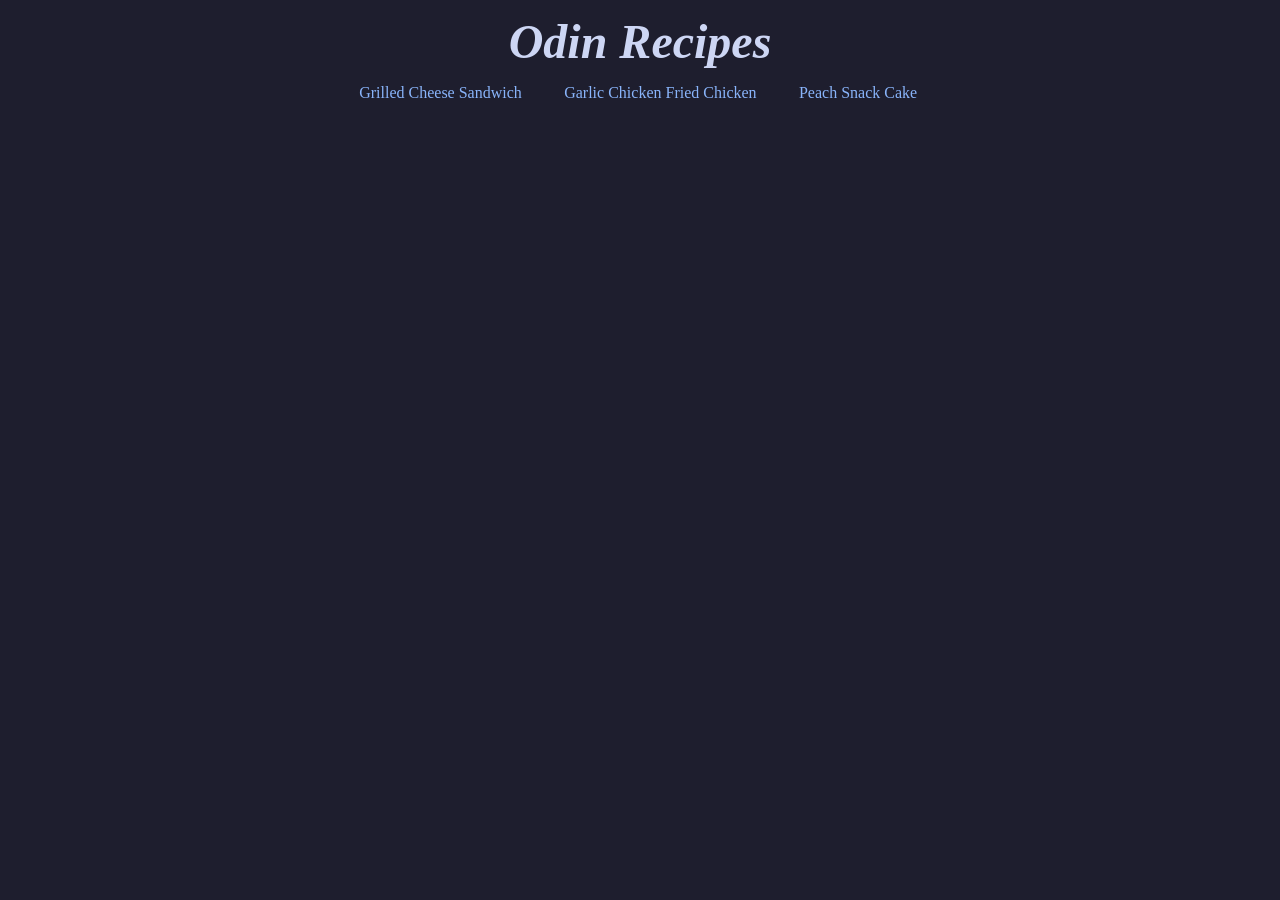
<file: index.html>
<!DOCTYPE html>
<html lang="en">

<head>
    <meta charset="UTF-8">
    <meta name="viewport" content="width=device-width, initial-scale=1.0">
    <title>Odin Recipes</title>
    <link rel="stylesheet" href="styles.css">
</head>

<body>
    <h1>Odin Recipes</h1>

    <ul>
        <li><a href="./recipes/grilled-cheese-sandwich.html">Grilled Cheese Sandwich</a></li>
        <li><a href="./recipes/garlic-chicken-fried-chicken.html">Garlic Chicken Fried Chicken</a></li>
        <li><a href="./recipes/peach-snack-cake.html">Peach Snack Cake</a>
        </li>
    </ul>
</body>

</html>
</file>
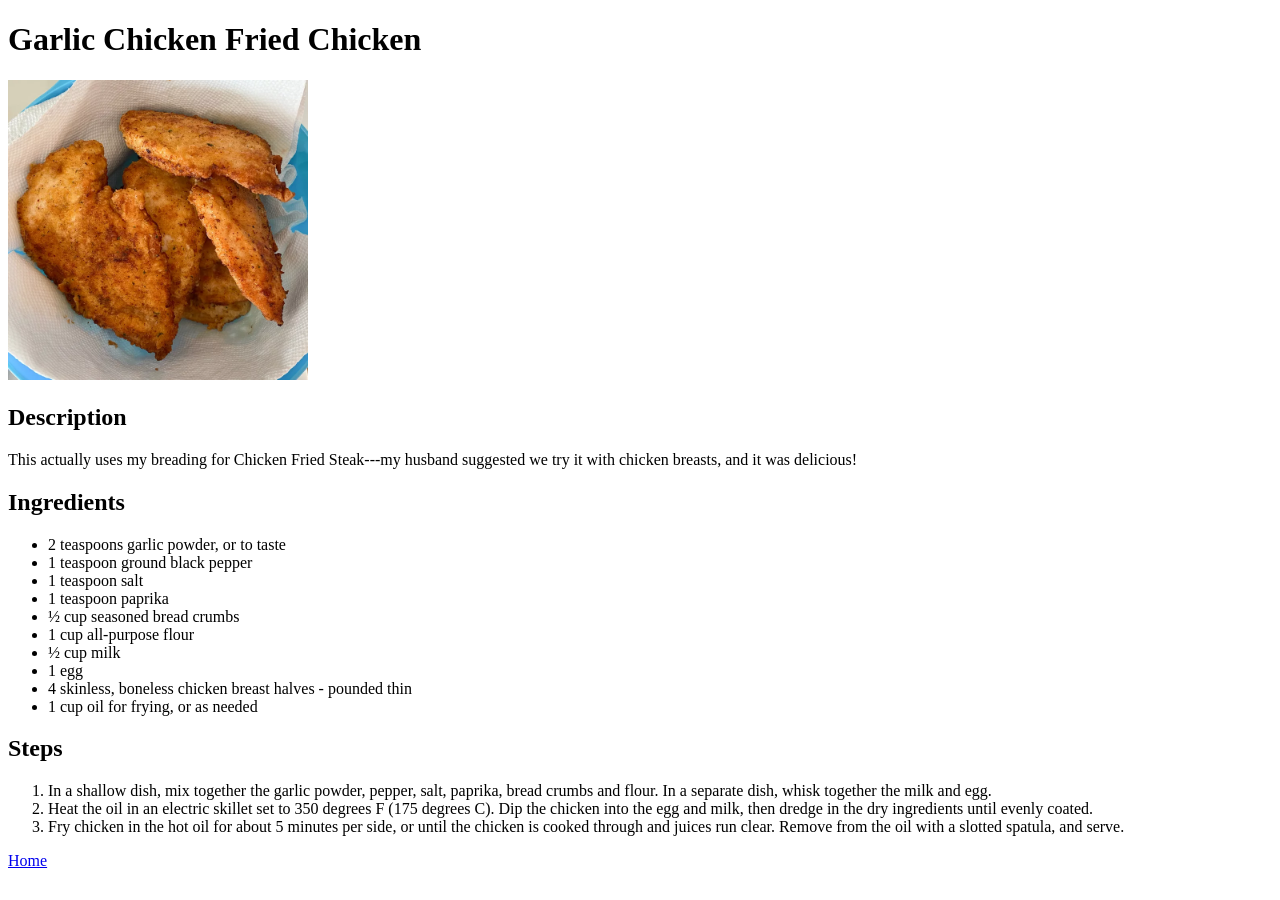
<file: recipes/garlic-chicken-fried-chicken.html>
<!DOCTYPE html>
<html lang="en">

<head>
    <meta charset="UTF-8">
    <meta name="viewport" content="width=device-width, initial-scale=1.0">
    <title>Garlic Chicken Fried Chicken</title>
</head>

<body>
    <h1>Garlic Chicken Fried Chicken</h1>

    <img src="../images/garlic-chicken-fired-chicken.webp"
        alt="Close up view of pieces of Garlic Chicken Fried Chicken in a paper towel lined blue bowl" width="300">

    <h2>Description</h2>

    <p>This actually uses my breading for Chicken Fried Steak---my husband suggested we try it with chicken breasts, and
        it was delicious!</p>

    <h2>Ingredients</h2>

    <ul>
        <li>2 teaspoons garlic powder, or to taste</li>
        <li>1 teaspoon ground black pepper</li>
        <li>1 teaspoon salt</li>
        <li>1 teaspoon paprika</li>
        <li>½ cup seasoned bread crumbs</li>
        <li>1 cup all-purpose flour</li>
        <li>½ cup milk</li>
        <li>1 egg</li>
        <li>4 skinless, boneless chicken breast halves - pounded thin</li>
        <li>1 cup oil for frying, or as needed</li>
    </ul>

    <h2>Steps</h2>

    <ol>
        <li>In a shallow dish, mix together the garlic powder, pepper, salt, paprika, bread crumbs and flour. In a
            separate dish, whisk together the milk and egg.</li>
        <li>Heat the oil in an electric skillet set to 350 degrees F (175 degrees C). Dip the chicken into the egg and
            milk, then dredge in the dry ingredients until evenly coated.</li>
        <li>Fry chicken in the hot oil for about 5 minutes per side, or until the chicken is cooked through and juices
            run clear. Remove from the oil with a slotted spatula, and serve.</li>
    </ol>

    <a href="../index.html">Home</a>
</body>

</html>
</file>
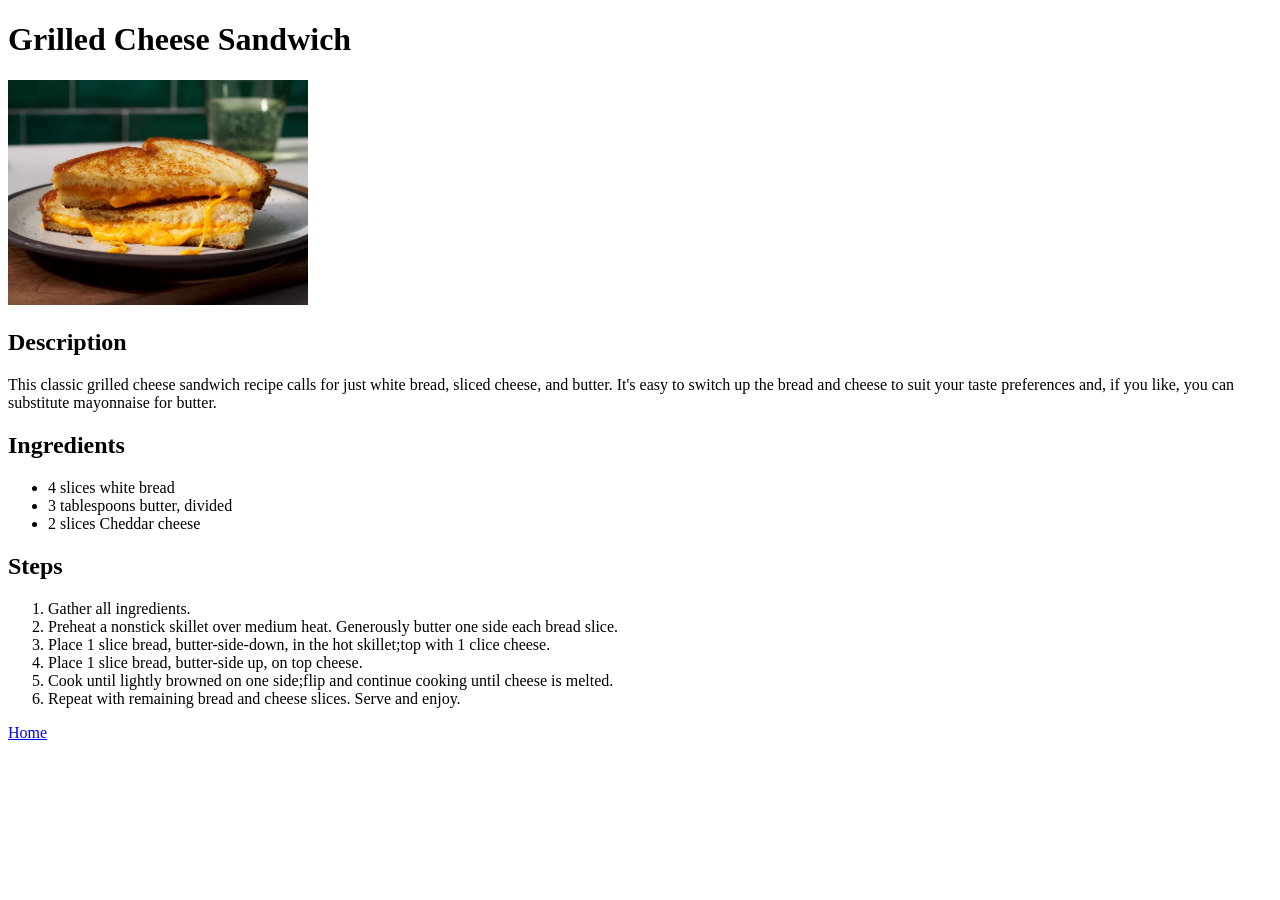
<file: recipes/grilled-cheese-sandwich.html>
<!DOCTYPE html>
<html lang="en">

<head>
    <meta charset="UTF-8">
    <meta name="viewport" content="width=device-width, initial-scale=1.0">
    <title>Grilled Cheese Sandwich</title>
</head>

<body>
    <h1>Grilled Cheese Sandwich</h1>

    <img src="../images/grilled-cheese-sandwich.webp" alt="A plate with two stacked halves of grilled cheese sandwich"
        width="300">

    <h2>Description</h2>

    <p>This classic grilled cheese sandwich recipe calls for just white bread, sliced cheese, and butter. It's easy to
        switch up the bread and cheese to suit your taste preferences and, if you like, you can substitute mayonnaise
        for butter.</p>

    <h2>Ingredients</h2>

    <ul>
        <li>4 slices white bread</li>
        <li>3 tablespoons butter, divided</li>
        <li>2 slices Cheddar cheese</li>
    </ul>

    <h2>Steps</h2>

    <ol>
        <li>Gather all ingredients.</li>
        <li>Preheat a nonstick skillet over medium heat. Generously butter one side each bread slice.</li>
        <li>Place 1 slice bread, butter-side-down, in the hot skillet;top with 1 clice cheese.</li>
        <li>Place 1 slice bread, butter-side up, on top cheese.</li>
        <li>Cook until lightly browned on one side;flip and continue cooking until cheese is melted.</li>
        <li>Repeat with remaining bread and cheese slices. Serve and enjoy.</li>
    </ol>

    <a href="../index.html">Home</a>
</body>

</html>
</file>
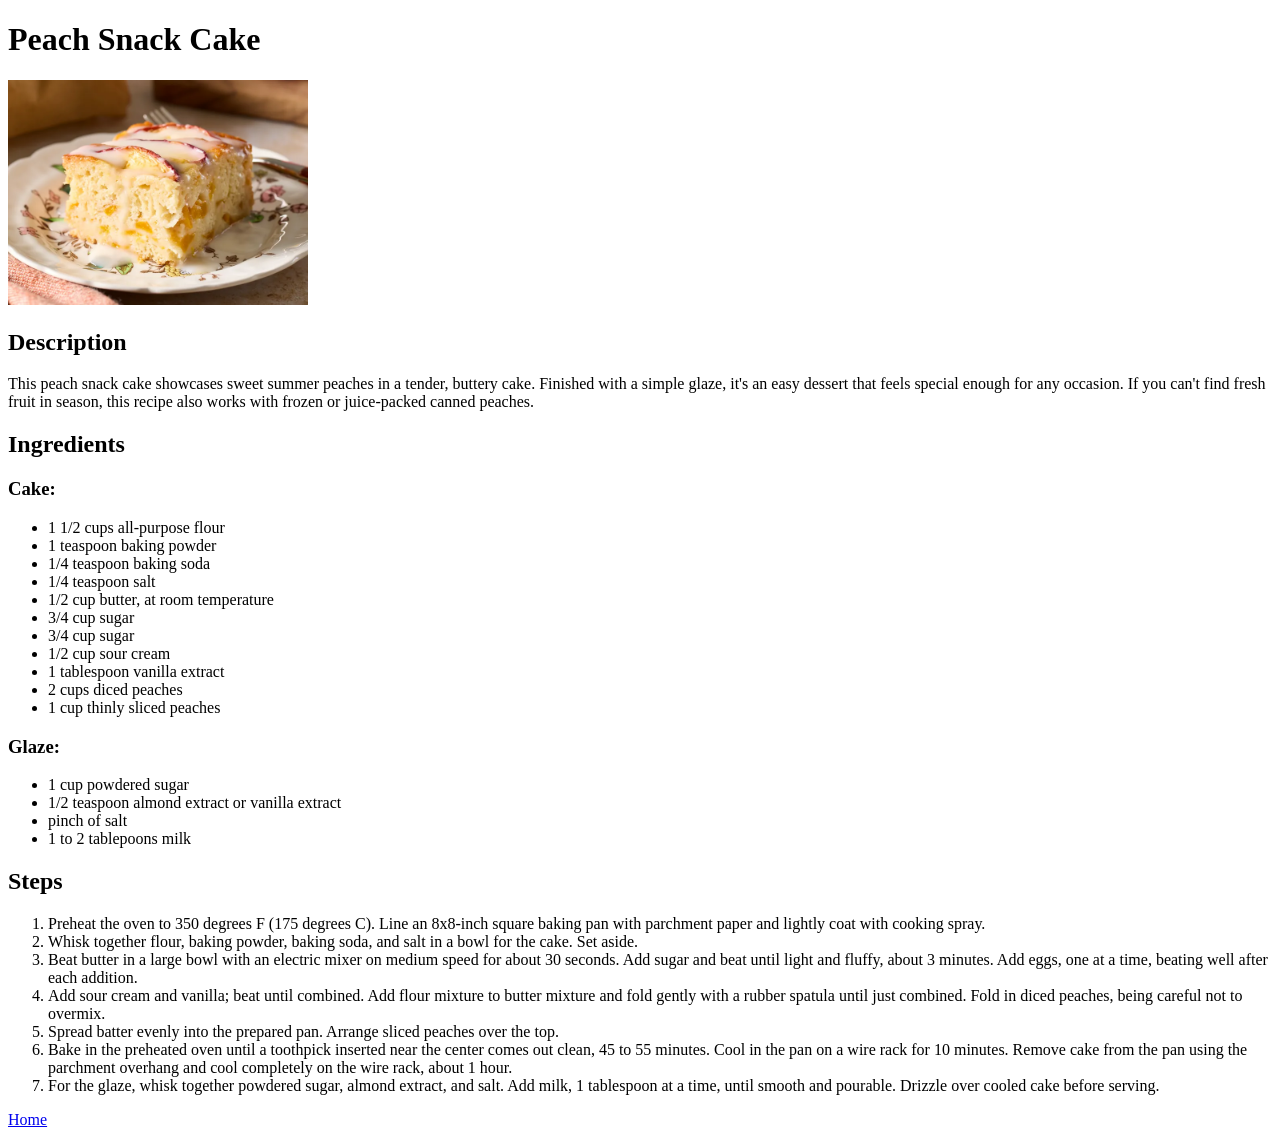
<file: recipes/peach-snack-cake.html>
<!DOCTYPE html>
<html lang="en">

<head>
    <meta charset="UTF-8">
    <meta name="viewport" content="width=device-width, initial-scale=1.0">
    <title>Peach Snack Cake</title>
</head>

<body>
    <h1>Peach Snack Cake</h1>

    <img src="../images/peach-snack-cake.webp"
        alt="A slice of peach snack cake with icing on top served on a floralpatterned plate" width="300" p>

    <h2>Description</h2>

    <p>This peach snack cake showcases sweet summer peaches in a tender, buttery cake. Finished with a simple glaze,
        it&apos;s an easy dessert that feels special enough for any occasion. If you can't find fresh fruit in season,
        this recipe also works with frozen or juice-packed canned peaches.</p>

    <h2>Ingredients</h2>

    <h3>Cake:</h3>

    <ul>
        <li>1 1/2 cups all-purpose flour</li>
        <li>1 teaspoon baking powder</li>
        <li>1/4 teaspoon baking soda</li>
        <li>1/4 teaspoon salt</li>
        <li>1/2 cup butter, at room temperature</li>
        <li>3/4 cup sugar</li>
        <li>3/4 cup sugar</li>
        <li>1/2 cup sour cream</li>
        <li>1 tablespoon vanilla extract</li>
        <li>2 cups diced peaches</li>
        <li>1 cup thinly sliced peaches</li>
    </ul>

    <h3>Glaze:</h3>

    <ul>
        <li>1 cup powdered sugar</li>
        <li>1/2 teaspoon almond extract or vanilla extract</li>
        <li>pinch of salt</li>
        <li>1 to 2 tablepoons milk</li>
    </ul>

    <h2>Steps</h2>

    <ol>
        <li>Preheat the oven to 350 degrees F (175 degrees C). Line an 8x8-inch square baking pan with parchment paper
            and lightly coat with cooking spray.</li>
        <li>Whisk together flour, baking powder, baking soda, and salt in a bowl for the cake. Set aside.</li>
        <li>Beat butter in a large bowl with an electric mixer on medium speed for about 30 seconds. Add sugar and beat
            until light and fluffy, about 3 minutes. Add eggs, one at a time, beating well after each addition.</li>
        <li>Add sour cream and vanilla; beat until combined. Add flour mixture to butter mixture and fold gently with a
            rubber spatula until just combined. Fold in diced peaches, being careful not to overmix.</li>
        <li>Spread batter evenly into the prepared pan. Arrange sliced peaches over the top.</li>
        <li>Bake in the preheated oven until a toothpick inserted near the center comes out clean, 45 to 55 minutes.
            Cool in the pan on a wire rack for 10 minutes. Remove cake from the pan using the parchment overhang and
            cool completely on the wire rack, about 1 hour.</li>
        <li>For the glaze, whisk together powdered sugar, almond extract, and salt. Add milk, 1 tablespoon at a time,
            until smooth and pourable. Drizzle over cooled cake before serving.</li>
    </ol>

    <a href="../index.html">Home</a>
</body>

</html>
</file>
<file: styles.css>
* {
  margin: 0;
  padding: 0;
  box-sizing: border-box;
}

body {
  margin: auto 40px;
  background-color: #1e1e2e;
  color: #cdd6f4;
}

h1 {
  width: 600px;
  text-align: center;
  font-family: 'Times New Roman', Times, serif;
  font-style: italic;
  font-size: 3em;
  margin: .3em auto;
}

ul {
  width: 600px;
  margin: 0 auto;
}

ul li {
  display: inline;
  list-style-type: none;
  margin: 1.2em;
}

li a {
  text-decoration: none;
  color: #89b4fa;
}

li a:hover {
  text-decoration: underline;
}
</file>
